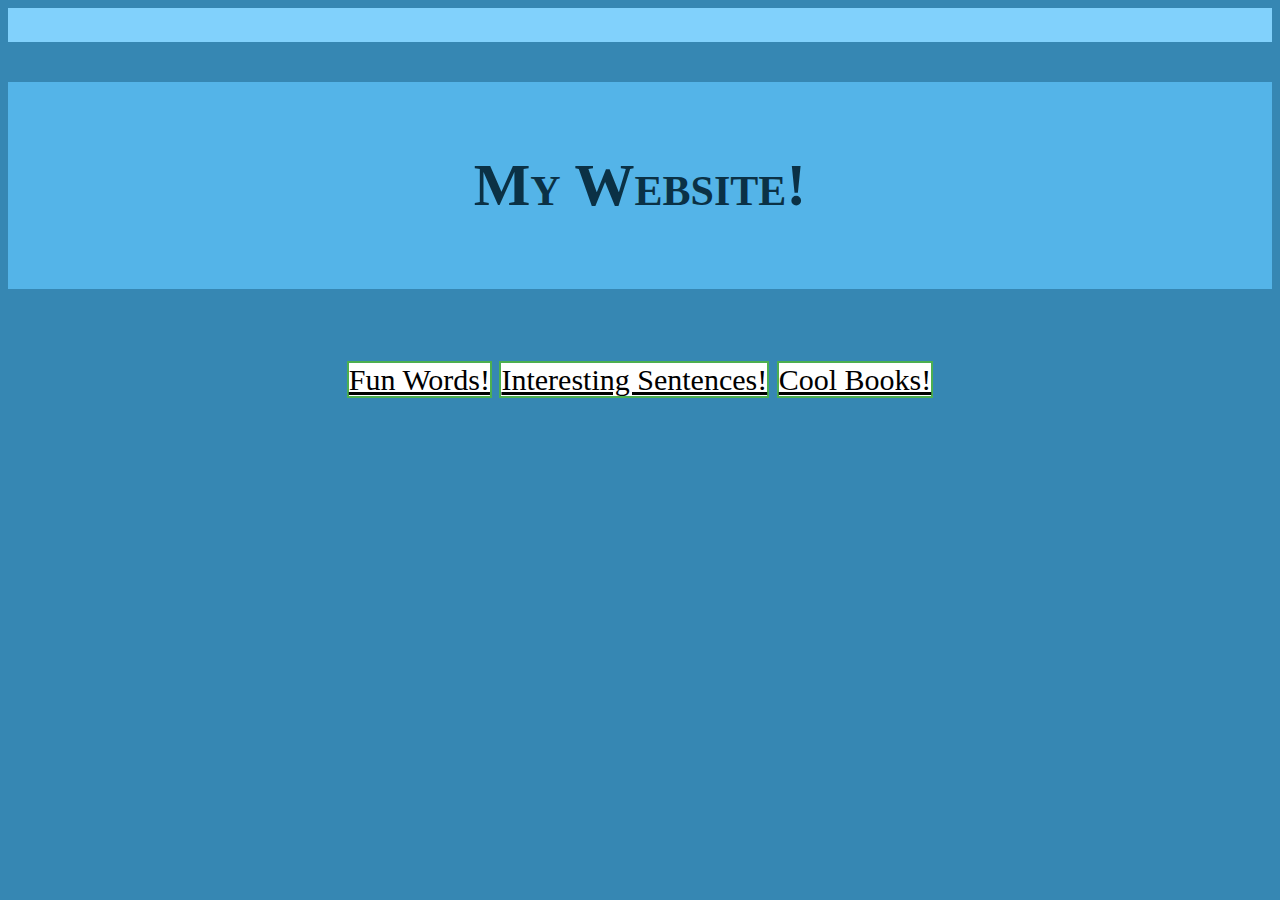
<file: index.html>
<!DOCTYPE html>

<html lang="en">
    <head>
        <link rel="stylesheet" type="text/css" href="styles.css">
        <link rel="stylesheet" href="https://cdn.jsdelivr.net/npm/bootstrap@4.5.3/dist/css/bootstrap.min.css" integrity="sha384-TX8t27EcRE3e/ihU7zmQxVncDAy5uIKz4rEkgIXeMed4M0jlfIDPvg6uqKI2xXr2" crossorigin="anonymous">
        <script src="https://code.jquery.com/jquery-3.5.1.slim.min.js" integrity="sha384-DfXdz2htPH0lsSSs5nCTpuj/zy4C+OGpamoFVy38MVBnE+IbbVYUew+OrCXaRkfj" crossorigin="anonymous"></script>
        <script src="https://cdn.jsdelivr.net/npm/bootstrap@4.5.3/dist/js/bootstrap.bundle.min.js" integrity="sha384-ho+j7jyWK8fNQe+A12Hb8AhRq26LrZ/JpcUGGOn+Y7RsweNrtN/tE3MoK7ZeZDyx" crossorigin="anonymous"></script>
        <link href="styles.css" rel="stylesheet">
        <title>My Webpage</title>
        <script>
            document.addEventListener('DOMContentLoaded', function() {
                document.querySelector('.btn').addEventListener('mouseover', function() {
                    
                    button.style.backgroundColor= "black";
                    event.preventDefault();
                });
            });
        </script>
    </head>
    <body>
    <header>
        <br>
    </header>
            <h1><br>My Website!<br><br></h1>

        <div class="container">
            <br>
            <div class="section">
                <div class="btn">
                    <a href="words.html" class="btn-lg">Fun Words!</a>
                    <a href="sentences.html" class="btn-lg">Interesting Sentences!</a>
                    <a href="books.html" class="btn-lg">Cool Books!</a>
                </div>
            </div> 
        </div>
    </body>
</html>
</file>
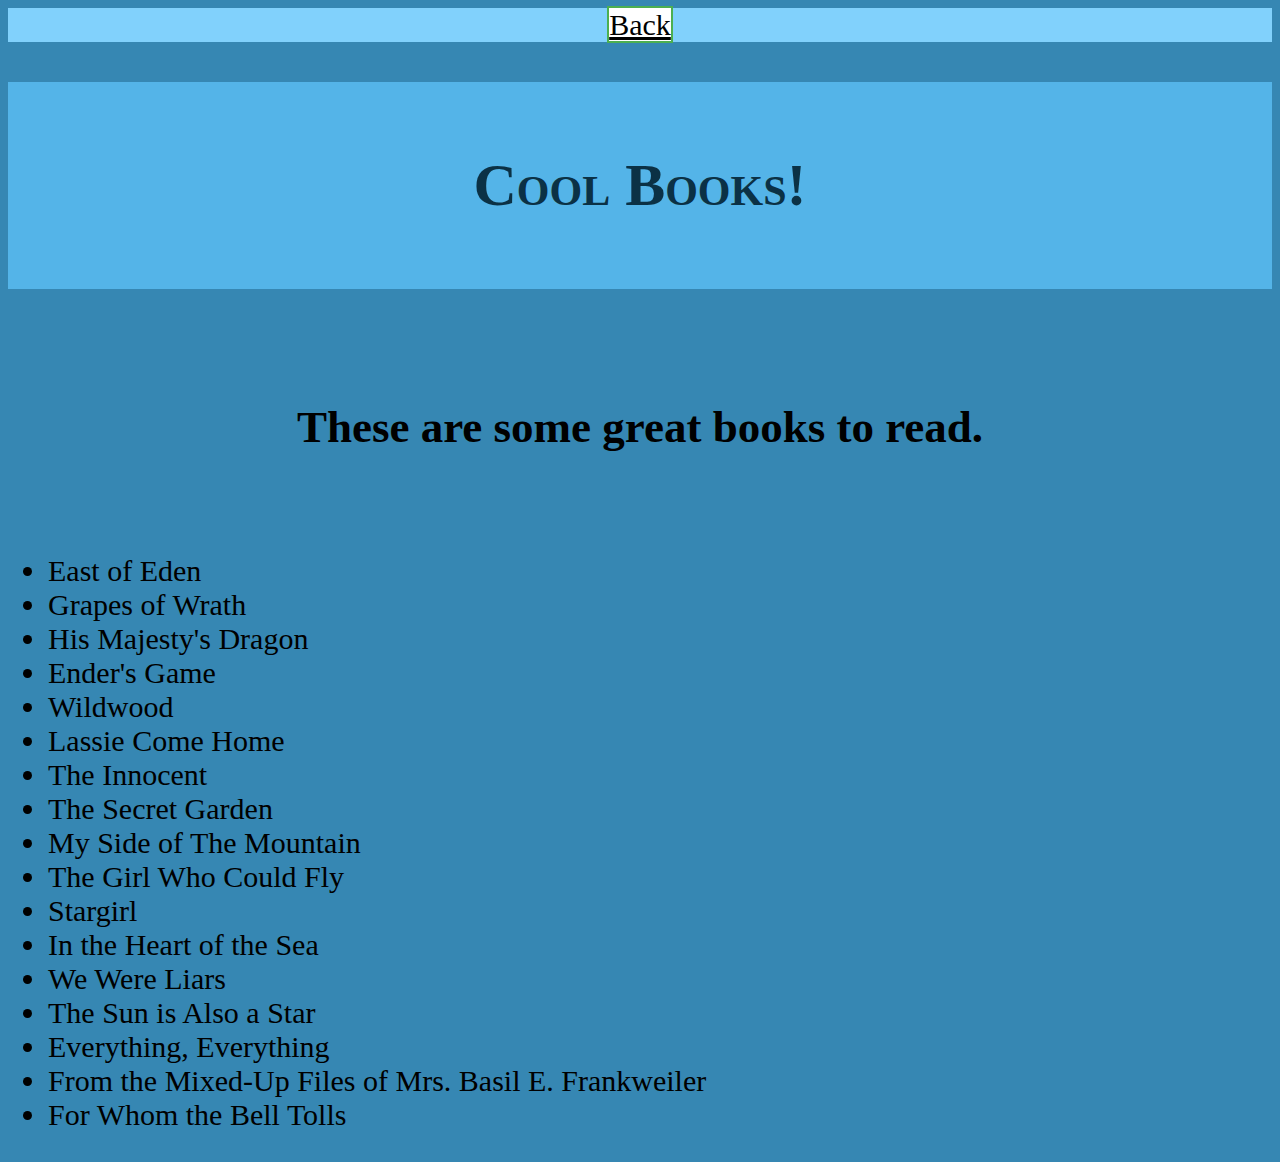
<file: books.html>
<!DOCTYPE html>

<html lang="en">
    <head>
        <link rel="stylesheet" type="text/css" href="styles.css">
        <link rel="stylesheet" href="https://cdn.jsdelivr.net/npm/bootstrap@4.5.3/dist/css/bootstrap.min.css" integrity="sha384-TX8t27EcRE3e/ihU7zmQxVncDAy5uIKz4rEkgIXeMed4M0jlfIDPvg6uqKI2xXr2" crossorigin="anonymous">
        <script src="https://code.jquery.com/jquery-3.5.1.slim.min.js" integrity="sha384-DfXdz2htPH0lsSSs5nCTpuj/zy4C+OGpamoFVy38MVBnE+IbbVYUew+OrCXaRkfj" crossorigin="anonymous"></script>
<script src="https://cdn.jsdelivr.net/npm/bootstrap@4.5.3/dist/js/bootstrap.bundle.min.js" integrity="sha384-ho+j7jyWK8fNQe+A12Hb8AhRq26LrZ/JpcUGGOn+Y7RsweNrtN/tE3MoK7ZeZDyx" crossorigin="anonymous"></script>
        <link href="styles.css" rel="stylesheet">
        <title>My Webpage</title>
        <script>
        </script>
    </head>
    <body>
    <header>
        <a href="index.html" class="btn-lg">Back</a>
        <br>
    </header>
        <h1><br>Cool Books!<br><br></h1>
        <div class="container">
            <br>
            <h2>These are some great books to read.</h2><br>
                <ul>
                    <li>East of Eden</li>
                    <li>Grapes of Wrath</li>
                    <li>His Majesty's Dragon</li>
                    <li>Ender's Game</li>
                    <li>Wildwood</li>
                    <li>Lassie Come Home</li>
                    <li>The Innocent</li>
                    <li>The Secret Garden</li>
                    <li>My Side of The Mountain</li>
                    <li>The Girl Who Could Fly</li>
                    <li>Stargirl</li>
                    <li>In the Heart of the Sea</li>
                    <li>We Were Liars</li>
                    <li>The Sun is Also a Star</li>
                    <li>Everything, Everything</li>
                    <li>From the Mixed-Up Files of Mrs. Basil E. Frankweiler</li>
                    <li>For Whom the Bell Tolls</li>
                </ul>
            </div>
    </body>
</html>
</file>
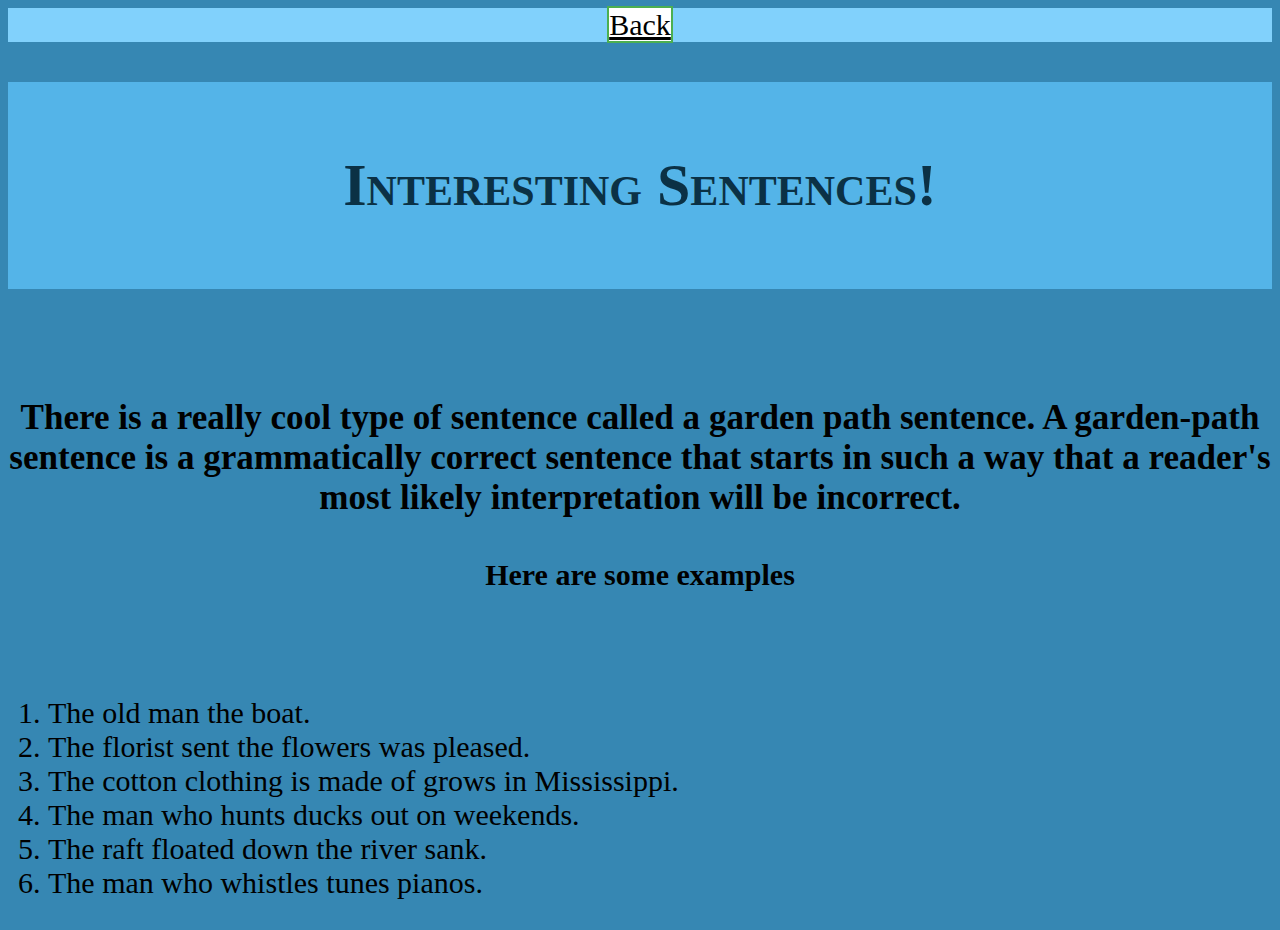
<file: sentences.html>
<!DOCTYPE html>

<html lang="en">
    <head>
        <link rel="stylesheet" type="text/css" href="styles.css">
        <link rel="stylesheet" href="https://cdn.jsdelivr.net/npm/bootstrap@4.5.3/dist/css/bootstrap.min.css" integrity="sha384-TX8t27EcRE3e/ihU7zmQxVncDAy5uIKz4rEkgIXeMed4M0jlfIDPvg6uqKI2xXr2" crossorigin="anonymous">
        <script src="https://code.jquery.com/jquery-3.5.1.slim.min.js" integrity="sha384-DfXdz2htPH0lsSSs5nCTpuj/zy4C+OGpamoFVy38MVBnE+IbbVYUew+OrCXaRkfj" crossorigin="anonymous"></script>
<script src="https://cdn.jsdelivr.net/npm/bootstrap@4.5.3/dist/js/bootstrap.bundle.min.js" integrity="sha384-ho+j7jyWK8fNQe+A12Hb8AhRq26LrZ/JpcUGGOn+Y7RsweNrtN/tE3MoK7ZeZDyx" crossorigin="anonymous"></script>
        <link href="styles.css" rel="stylesheet">
        <title>My Webpage</title>
        <script>
        </script>
    </head>
<body>
    <header>
        <a href="index.html" class="btn-lg">Back</a>
        <br>
    </header>
        <h1><br>Interesting Sentences!<br><br></h1>
        <div class="container">
            <br>
            <h3>There is a really cool type of sentence called a garden path sentence. A garden-path sentence is a grammatically correct sentence that starts in such a way that a reader's most likely interpretation will be incorrect.</h3>
            <h4>Here are some examples</h4><br>
            <ol>
                <li>The old man the boat.</li>
                <li>The florist sent the flowers was pleased.</li>
                <li>The cotton clothing is made of grows in Mississippi.</li>
                <li>The man who hunts ducks out on weekends.</li>
                <li>The raft floated down the river sank.</li>
                <li>The man who whistles tunes pianos.</li>
            </ol>
        </div> 
    </body>
</html>
</file>
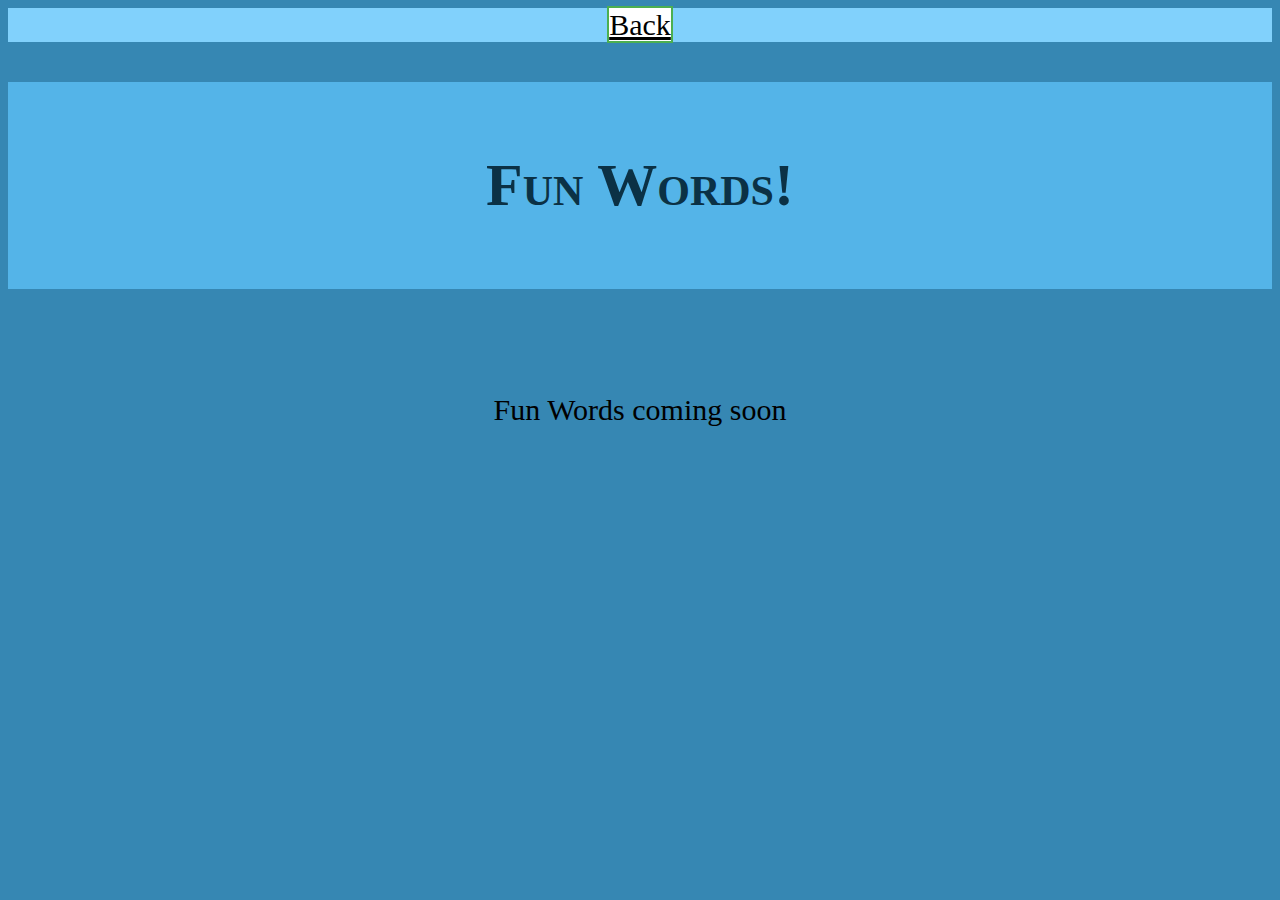
<file: words.html>
<!DOCTYPE html>

<html lang="en">
    <head>
        <link rel="stylesheet" type="text/css" href="styles.css">
        <link rel="stylesheet" href="https://cdn.jsdelivr.net/npm/bootstrap@4.5.3/dist/css/bootstrap.min.css" integrity="sha384-TX8t27EcRE3e/ihU7zmQxVncDAy5uIKz4rEkgIXeMed4M0jlfIDPvg6uqKI2xXr2" crossorigin="anonymous">
        <script src="https://code.jquery.com/jquery-3.5.1.slim.min.js" integrity="sha384-DfXdz2htPH0lsSSs5nCTpuj/zy4C+OGpamoFVy38MVBnE+IbbVYUew+OrCXaRkfj" crossorigin="anonymous"></script>
<script src="https://cdn.jsdelivr.net/npm/bootstrap@4.5.3/dist/js/bootstrap.bundle.min.js" integrity="sha384-ho+j7jyWK8fNQe+A12Hb8AhRq26LrZ/JpcUGGOn+Y7RsweNrtN/tE3MoK7ZeZDyx" crossorigin="anonymous"></script>
        <link href="styles.css" rel="stylesheet">
        <title>My Webpage</title>
        <script>
        </script>
    </head>
    <body>
    <header>
        <a href="index.html" class="btn-lg">Back</a>
        <br>
    </header>
            <h1><br>Fun Words!<br><br></h1>

        <div class="container">
            <br>
            <p>Fun Words coming soon</p>
        </div>
    </body>
</html>
</file>
<file: styles.css>
body {
    color: #0b3145;
    text-align: center;
    background: #3687b3;
    font-size: 30px;
    font-family: times;
}
header {
    color: blue;
    background: #81d1fc;
}
.nav-item {
    text-align: right;
}

h1 {
    background: #54b4e8;
    font-weight: bold;
    font-variant: small-caps;
    letter-spacing: 2;
    text-shadow: 2;
    transform: 2;
}

h2 {
    color: black;
}

a {
    color: #0b3145;
}

#back {
    float: left;
    
}

ul {
    text-align: left;
    border-color: darkblue;
}

ol {
    text-align: left;
}

.container {
    color: black;
}


a {
  background-color: white;
  color: black;
  border: 2px solid #4CAF50;
}

a:hover {
  background-color: #4CAF50;
  color: white;
}
</file>
